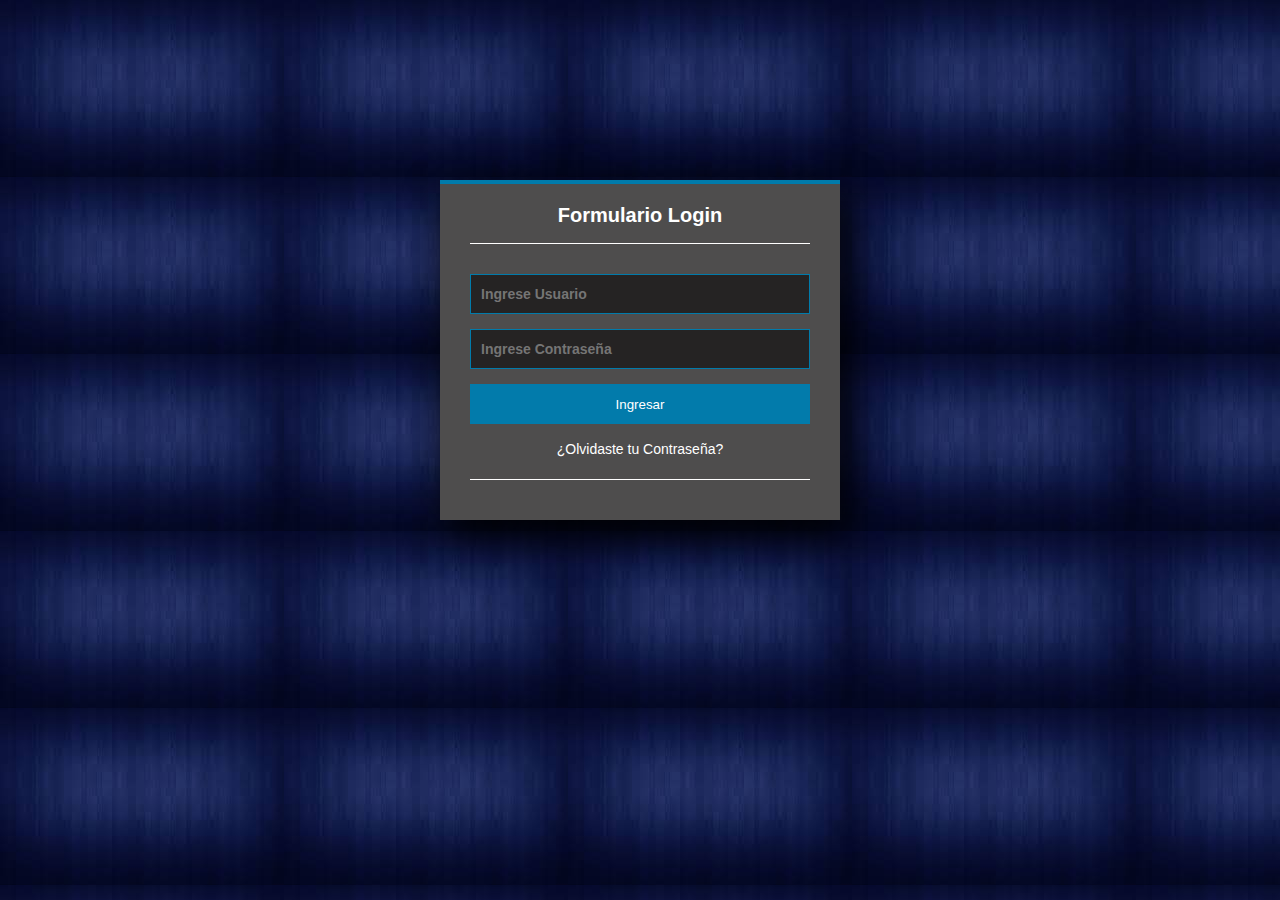
<file: index.html>
<!DOCTYPE html>
<html lang="en">
<head>
    <meta charset="UTF-8">
    <meta http-equiv="X-UA-Compatible" content="IE=edge">
    <meta name="viewport" content="width=device-width, initial-scale=1.0">
    <title>Formulario</title>
    <link rel="stylesheet" href="estilos/estilo for.css">
   <script src="Validar.js"></script>
</head>
<body>
    
    <section class="Form-Login">
<h5>Formulario Login</h5>
<form name="formingreso">
<input class="Controls" type="text" name="txtusuario" value="" placeholder="Ingrese Usuario">
<input class="Controls" type="password" name="txtcontraseña" placeholder="Ingrese Contraseña">
<input class="buttons" type="button" name="" value="Ingresar" onclick="ingresar()">
<p><a href="#">¿Olvidaste tu Contraseña?</a></p>
</form>

    </section>







</body>
</html>
</file>
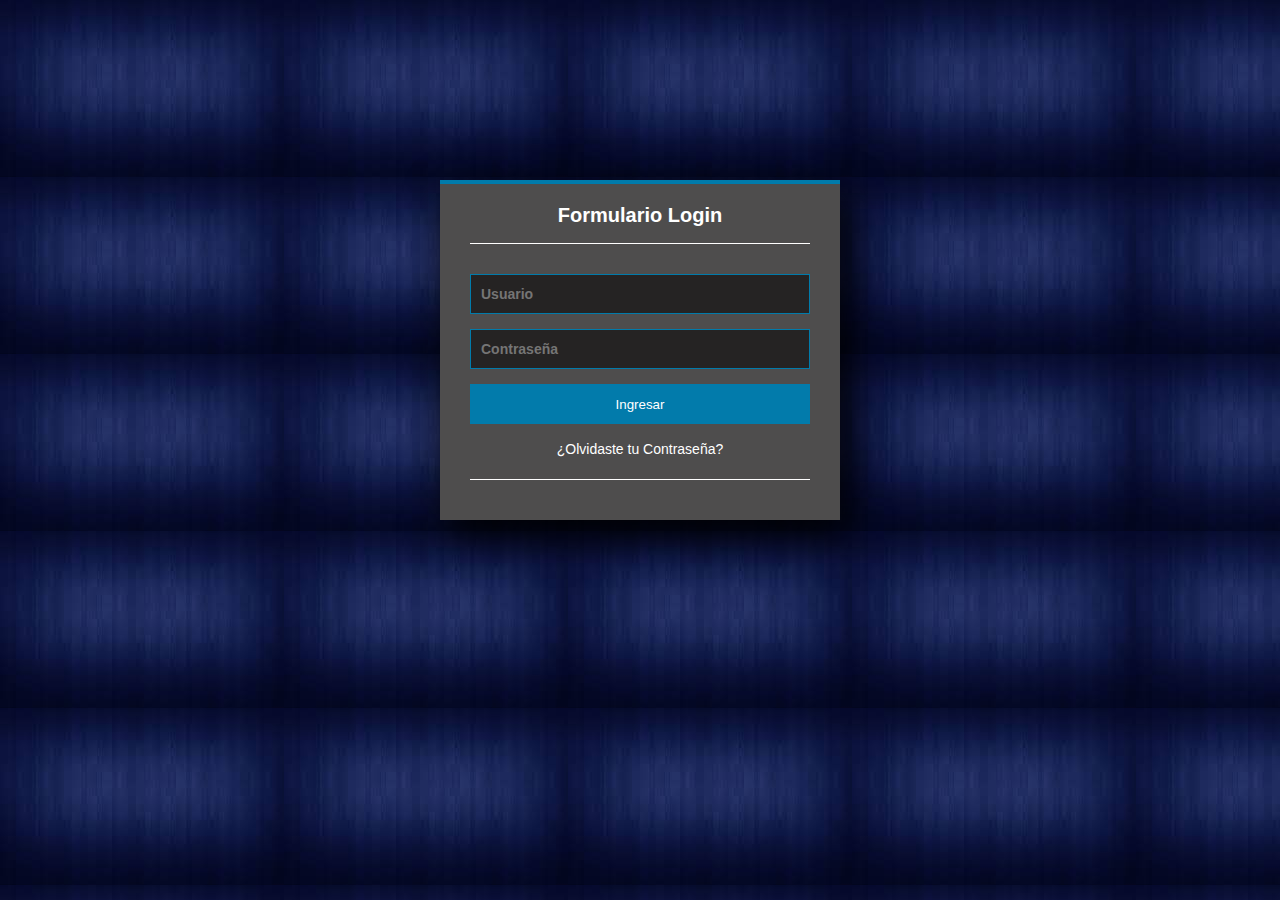
<file: img/inicio for.HTML>
<!DOCTYPE html>
<html lang="en">
<head>
    <meta charset="UTF-8">
    <meta http-equiv="X-UA-Compatible" content="IE=edge">
    <meta name="viewport" content="width=device-width, initial-scale=1.0">
    <title>Formulario</title>
 <link rel="stylesheet" href="estilofor.css">
</head>
<body>
    
    <section class="Form-Login">
<h5>Formulario Login</h5>
<input class="Controls" type="text" name="Usuario" value="" placeholder="Usuario">
<input class="Controls" type="password" name="Contraseña" placeholder="Contraseña">
<input class="buttons" type="submit" name="" value="Ingresar">
<p><a href="#">¿Olvidaste tu Contraseña?</a></p>


    </section>







</body>
</html>
</file>
<file: estilos/estilo for.css>
* {
    margin: 0%;
    padding: 0%;
    box-sizing: border-box;
    }
    
    body{
    font-family: arial;
    background-image: url(../img/FORMU2.PNG);
    } 
    
    
    .Form-Login{
    width: 400px;
    height: 340px;
    background-color:#4e4d4d;
    margin:auto;
    margin-top: 180px;
    box-shadow: 7px 13px 37px#000;
    padding: 20px 30px;
    border-top: 4px solid #017bab;
    color: white;
    }
    .Form-Login h5{
    margin: 0%;
    text-align: center;
    height: 40px;
    margin-bottom: 30px;
    border-bottom: 1px solid ;
    font-size: 20px;
    }
    
    .Controls{
    width: 100%;
    border: 1px solid #017bab;
    margin-bottom: 15px;
    padding: 11px 10px;
    background: #252323;
    font-size: 14px;
    font-weight: bold;
    }
    
    .buttons{
    width: 100%;
    height: 40px;
    background: #027bab;
    border: none;
    color: white;
    margin-bottom: 16px;
    }
    .Form-Login p{
    height: 40px;
    text-align: center;
    border-bottom: 1px solid;
    
    }
    
    .Form-Login a {
    color: white;
    text-decoration: none;
    font-size: 14px;
    
    }
    
    .Form-Login a :hover{
    text-decoration: underline;
    
    }
</file>
<file: img/estilofor.css>
* {
    margin: 0%;
    padding: 0%;
    box-sizing: border-box;
    }
    
    body{
    font-family: arial;
    background-image: url(FORMU2.PNG);
    } 
    
    
    .Form-Login{
    width: 400px;
    height: 340px;
    background-color:#4e4d4d;
    margin:auto;
    margin-top: 180px;
    box-shadow: 7px 13px 37px#000;
    padding: 20px 30px;
    border-top: 4px solid #017bab;
    color: white;
    }
    .Form-Login h5{
    margin: 0%;
    text-align: center;
    height: 40px;
    margin-bottom: 30px;
    border-bottom: 1px solid ;
    font-size: 20px;
    }
    
    .Controls{
    width: 100%;
    border: 1px solid #017bab;
    margin-bottom: 15px;
    padding: 11px 10px;
    background: #252323;
    font-size: 14px;
    font-weight: bold;
    }
    
    .buttons{
    width: 100%;
    height: 40px;
    background: #027bab;
    border: none;
    color: white;
    margin-bottom: 16px;
    }
    .Form-Login p{
    height: 40px;
    text-align: center;
    border-bottom: 1px solid;
    
    }
    
    .Form-Login a {
    color: white;
    text-decoration: none;
    font-size: 14px;
    
    }
    
    .Form-Login a :hover{
    text-decoration: underline;
    
    }
</file>
